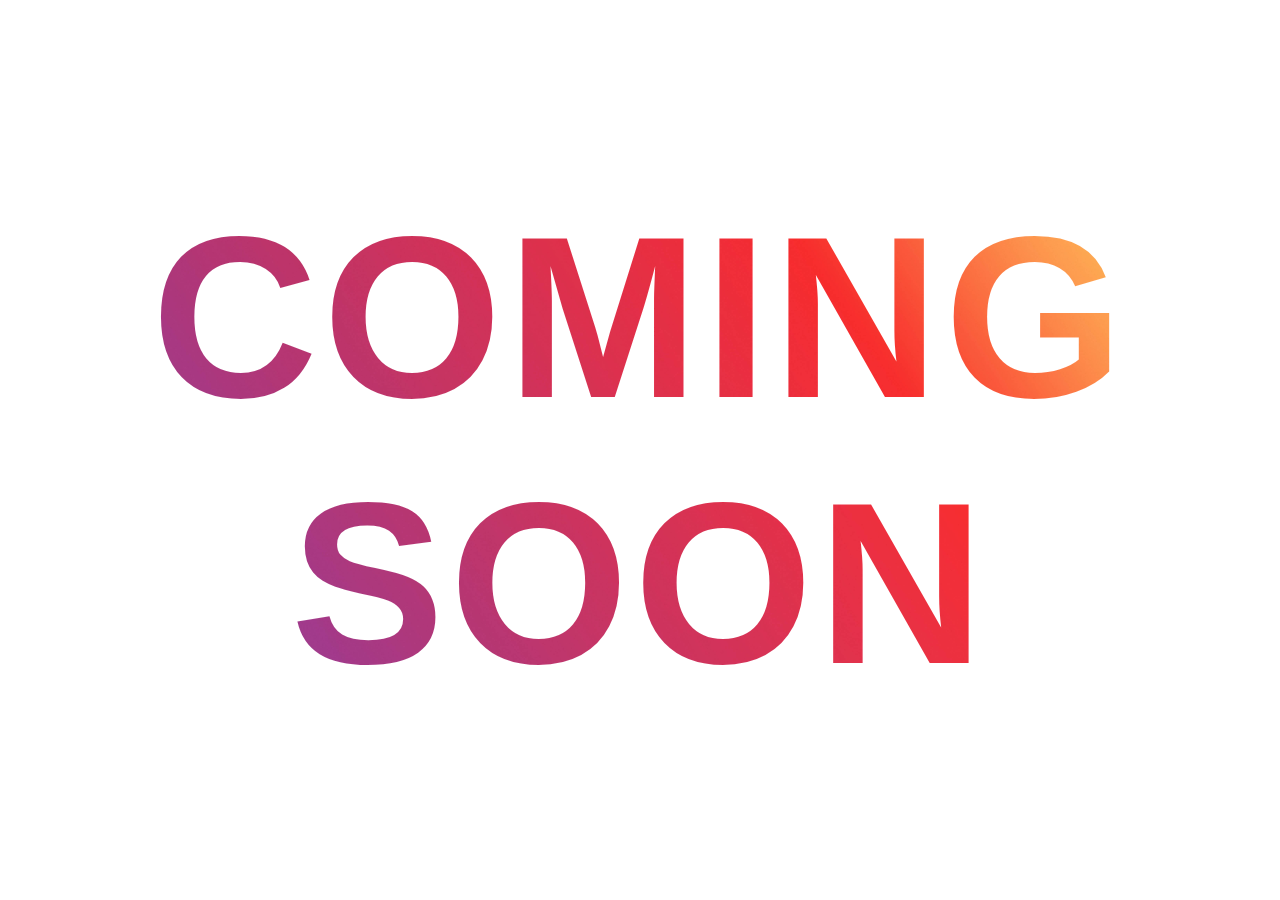
<file: coming-soon.html>
<!DOCTYPE html>
<html lang="en" dir="ltr">
  <head>
    <meta charset="utf-8">
    <title>Awesome Text Effect</title>
    <link rel="stylesheet" href="style.css">
  </head>
  <body>
    <h1>COMING SOON</h1>
  </body>
</html>
</file>
<file: style.css>
body{
  margin: 0;
  padding: 0;
  font-family: "Montserrat",sans-serif;
  background: #fff;
}
h1{
  font-size: 18vw;
  text-transform: uppercase;
  font-weight: 900;
  text-align: center;
  letter-spacing: 5px;
  position: absolute;
  top: 50%;
  left: 50%;
  transform: translate(-50%,-50%);
  margin: 0;
  background: url(assets/img/bg.jpg) 50% 50%;
  background-size: cover;
  -webkit-text-fill-color:transparent;
  -webkit-background-clip:text;
}
</file>
